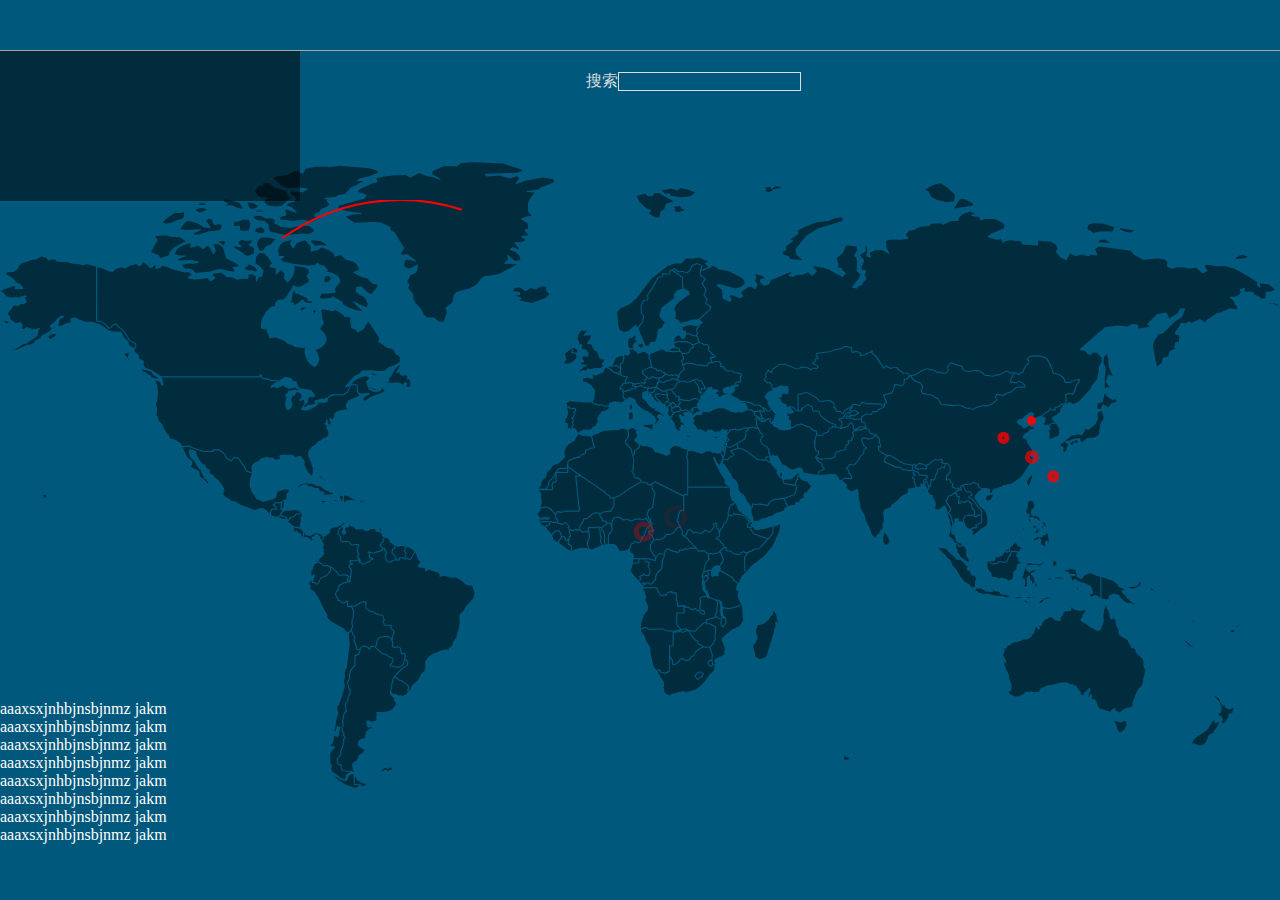
<file: index.html>
<!DOCTYPE html>
<html lang="en">
<head>
    <meta charset="UTF-8">
    <title>Title</title>
    <script src="jquery.min.js"></script>
    <script src="jquery-jvectormap-2.0.3.min.js"></script>
    <script src="jquery-jvectormap-world-mill.js"></script>
    <link href="jquery-jvectormap-2.0.3.css" rel="stylesheet">
    <link href="style.css" rel="stylesheet">
</head>
<body>
<header ></header>
<div class="threat-block"></div>
<div class="search-group" >
    搜索<input size="20" style="background-color: transparent;border: 1px solid #dddddd;">
</div>
<div id="my-map" ></div>
<div class="bottom-box">
    <div class="bottom-left ">
        <div class="animated fadeInUp">aaaxsxjnhbjnsbjnmz jakm</div>
        <div>aaaxsxjnhbjnsbjnmz jakm</div>
        <div>aaaxsxjnhbjnsbjnmz jakm</div>
        <div>aaaxsxjnhbjnsbjnmz jakm</div>
    </div>
    <div class="bottom-right">
        <div class="animated fadeInUp">aaaxsxjnhbjnsbjnmz jakm</div>
        <div class="animated fadeInUp">aaaxsxjnhbjnsbjnmz jakm</div>
        <div class="animated fadeInUp">aaaxsxjnhbjnsbjnmz jakm</div>
        <div class="animated fadeInUp">aaaxsxjnhbjnsbjnmz jakm</div>
    </div>

</div>
<div style="position: absolute;top: 200px;bottom: 100px;left: 0;right: 0;z-index: 3">
    <canvas id="myCanvas" width="1000" height="500px">

    </canvas>
</div>

</body>
<script>
    $(function () {

        var maxAngle =1.7*Math.PI;
        var stepAngle = 0.05*Math.PI;
        var minAngle =1.3*Math.PI;
        var circle ={
            x:400,
            y:200,
            r:200,
            sAngle:minAngle,
            eAngle:maxAngle,
            counterclockwise:false
        };
        var ctx =$('#myCanvas').get(0).getContext('2d');

        function blinkArc() {
            if(circle.eAngle<maxAngle){
                circle.eAngle+=stepAngle;
            }else {
                circle.eAngle=circle.sAngle;
            }
            ctx.clearRect(0,0,1000,500);
            ctx.beginPath();
            ctx.arc(circle.x,circle.y,circle.r,circle.sAngle,circle.eAngle,circle.counterclockwise);
            ctx.strokeStyle='rgba(255,0,0,1)';
            ctx.fillStyle="#0000ff";
            ctx.lineWidth=2;
            ctx.stroke();
        };
        setInterval(blinkArc,100);




        $("#my-map").vectorMap({
            map:"world_mill",
            backgroundColor:"#00597c",
            zoomButtons:false,
            zoomMax:1,
            regionStyle:{
                initial: {
                    fill: '#000',
                    "fill-opacity":0.5,
                    stroke: 'none',
                    "stroke-width": 0,
                    "stroke-opacity": 0
                },
                hover: {
                    "fill-opacity": 0.8
                },
                selected: {
                    fill: 'yellow'
                },
                selectedHover: {
                }
            },
            onRegionOver: function (event, label, code) {

            },
            onMarkerOver: function(event, label, code) {
                event.preventDefault();
            },
            onMarkerTipShow: function(event, tip, code) {
                event.preventDefault();

            },
            markers: [],
        });
        var markers_array=     [
            {
                latLng: [34.74, 113.66],
                style:{
                    fill:"#fff",
                    r:2
                }
            },
            {
                latLng: [10.95, 99.34],
                style:{
                    fill:"#fff",
                    r:6
                }
            },
            {
                latLng: [38.97, 121.53],

                style:{
                    fill:"#fff",
                    r:8
                }
            },
            {
                latLng: [29.88, 121.64],
                style:{
                    fill:"#fff",
                    r:4
                }
            },
            {
                latLng: [24.88, 127.64],
                style:{
                    fill:"#fff",
                    r:4
                }
            },
            {
                latLng: [13.88, 21.64],
                style:{
                    fill:"#fff",
                    r:4
                }
            },
            {
                latLng: [9.88, 12.64],
                style:{
                    fill:"#fff",
                    r:4
                }
            },
        ];
        var INIT_RADIUS = 2;
        var MAX_RADIUS = 13;
        var INIT_OPACITY = 1;
        var STROKE_WIDTH = 5;
        var RADIUS_INCREAMENT_PER_TICK = 0.8;
        var OPACITY_DECREAMENT_PER_TICK = 0.1;
        markers_array.forEach(function (item) {
            var lifetime = MAX_RADIUS - INIT_RADIUS;
            var current = Math.floor(lifetime * Math.random());
            item.radius = INIT_RADIUS + current * RADIUS_INCREAMENT_PER_TICK;
            item.opacity = INIT_OPACITY - current * OPACITY_DECREAMENT_PER_TICK;
        });
        var vm = $('#my-map').vectorMap('get', 'mapObject');
        function blinkPoints(){
            vm.removeAllMarkers();
            markers_array.forEach(function (item) {
                item.radius += RADIUS_INCREAMENT_PER_TICK;
                item.opacity -= OPACITY_DECREAMENT_PER_TICK;
                if(item.radius > MAX_RADIUS){
                    item.radius = INIT_RADIUS;
                    item.opacity = INIT_OPACITY;
                }
            });
           var markers = markers_array.map(function (item) {
               return{
                   latLng:item.latLng,
                   style: {
                       fill: "transparent",
                       stroke: "#FF0000",
                       'stroke-width': STROKE_WIDTH,
                       'stroke-opacity': item.opacity,
                       r: item.radius,
                   },
               }
           });
            vm.addMarkers(markers);
        }
        setInterval(blinkPoints,100)
    });
</script>
</html>
</file>
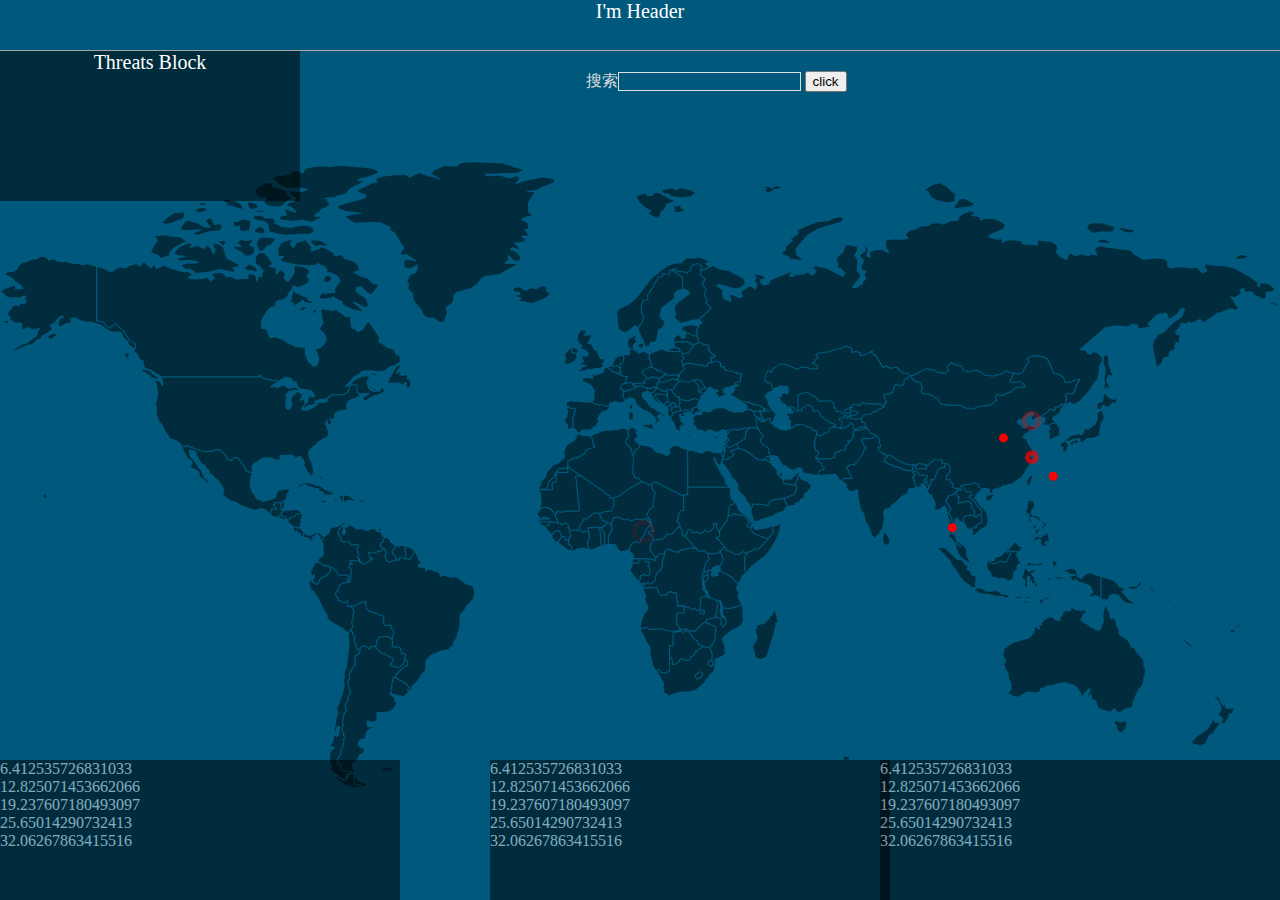
<file: index2.html>
<!DOCTYPE html>
<html lang="en">
<head>
    <meta charset="UTF-8">
    <title>test2</title>
    <script src="jquery.min.js"></script>
    <script src="jquery-jvectormap-2.0.3.min.js"></script>
    <script src="jquery-jvectormap-world-mill.js"></script>
    <link href="jquery-jvectormap-2.0.3.css" rel="stylesheet">
    <link href="style.css" rel="stylesheet">
</head>
<body>
<header >I'm Header</header>
<div class="threat-block">Threats Block</div>
<div class="search-group" >
    搜索<input size="20" style="background-color: transparent;border: 1px solid #dddddd;">
    <button>click</button>
</div>
<div id="my-map" ></div>
<div class="bottom-box">
    <div class="bottom-left bottom-section"></div>
    <div class="bottom-middle bottom-section"></div>
    <div class="bottom-right bottom-section"></div>
</div>


</body>
<script>
    $(function () {
        function scroll_($_selector) {
            $_selector.empty();
            var ram=Math.random();
            var scroll_caption =[10*ram,20*ram,30*ram,40*ram,50*ram,60*ram];
            scroll_caption.forEach(function (item,index) {
                if(index<5){
                    $_selector.append('<div>'+item+'</div>')
                    // $_selector.append('<div class="animated_fadeIn" >'+item+'</div>')
                }
            });
        }
        scroll_($(".bottom-section"));
        setInterval(scroll_,1000,$(".bottom-section"));


        $("#my-map").vectorMap({
            map:"world_mill",
            backgroundColor:"#00597c",
            zoomButtons:false,
            zoomMax:1,
            regionStyle:{
                initial: {
                    fill: '#000',
                    "fill-opacity":0.5,
                    stroke: 'none',
                    "stroke-width": 0,
                    "stroke-opacity": 0
                },
                hover: {
                    "fill-opacity": 0.8
                },
                selected: {
                    fill: 'yellow'
                },
                selectedHover: {
                }
            },
            onRegionTipShow: function(event, tip, code) {
                event.preventDefault();
            },
            onRegionOver: function (event, label, code) {
                event.preventDefault();
            },
            onMarkerOver: function(event, label, code) {
                event.preventDefault();
            },
            onMarkerTipShow: function(event, tip, code) {
                event.preventDefault();
            },
            markers: [],
        });
        var markers_array=[
            {
                latLng: [34.74, 113.66],
                style:{
                    fill:"#fff",
                    r:2
                }
            },
            {
                latLng: [10.95, 99.34],
                style:{
                    fill:"#fff",
                    r:6
                }
            },
            {
                latLng: [38.97, 121.53],

                style:{
                    fill:"#fff",
                    r:8
                }
            },
            {
                latLng: [29.88, 121.64],
                style:{
                    fill:"#fff",
                    r:4
                }
            },
            {
                latLng: [24.88, 127.64],
                style:{
                    fill:"#fff",
                    r:4
                }
            },
            {
                latLng: [13.88, 21.64],
                style:{
                    fill:"#fff",
                    r:4
                }
            },
            {
                latLng: [9.88, 12.64],
                style:{
                    fill:"#fff",
                    r:4
                }
            },
        ];
        var INIT_RADIUS = 2;
        var MAX_RADIUS = 13;
        var INIT_OPACITY = 1;
        var STROKE_WIDTH = 5;
        var RADIUS_INCREAMENT_PER_TICK = 0.8;
        var OPACITY_DECREAMENT_PER_TICK = 0.1;
        markers_array.forEach(function (item) {
            var lifetime = MAX_RADIUS - INIT_RADIUS;
            var current = Math.floor(lifetime * Math.random());
            item.radius = INIT_RADIUS + current * RADIUS_INCREAMENT_PER_TICK;
            item.opacity = INIT_OPACITY - current * OPACITY_DECREAMENT_PER_TICK;
        });
        var vm = $('#my-map').vectorMap('get', 'mapObject');
        function blinkPoints(){
            vm.removeAllMarkers();
            markers_array.forEach(function (item) {
                item.radius += RADIUS_INCREAMENT_PER_TICK;
                item.opacity -= OPACITY_DECREAMENT_PER_TICK;
                if(item.radius > MAX_RADIUS){
                    item.radius = INIT_RADIUS;
                    item.opacity = INIT_OPACITY;
                }
            });
            var markers = markers_array.map(function (item) {
                return{
                    latLng:item.latLng,
                    style: {
                        fill: "transparent",
                        stroke: "#FF0000",
                        'stroke-width': STROKE_WIDTH,
                        'stroke-opacity': item.opacity,
                        r: item.radius,
                    },
                }
            });
            vm.addMarkers(markers);
        }
        setInterval(blinkPoints,100)
    });
</script>
</html>
</file>
<file: style.css>
body{
    margin: 0;
    padding: 0;
}
header{
    height: 50px;
    width: 100%;
    background-color: #00597c;
    margin: 0;
    padding: 0;
    border-bottom: 1px solid #a6a6a6;
    text-align: center;
    font-size: 20px;
    color: #fff;
    /*margin-bottom: 10px;*/
}
.threat-block{
    height: 150px;
    width: 300px;
    background-color: rgba(0, 0, 0, 0.5);
    display: inline-block;
    text-align: center;
    font-size: 20px;
    color: #ffffff;

}
.search-group{
    display: inline-block;
    vertical-align: top;
    margin-top:20px ;
    margin-left: 22%;
    color: #dddddd;
    /*position: absolute;*/
}
#my-map{
    position: absolute;
    top: 50px;
    bottom: 0;
    left: 0;
    right: 0;
    color: #0f0f0f;
    z-index: -1;
}
@media only screen and (min-width: 1200px) {

}
.bottom-box{
    position: absolute;
    width: 100%;
    height: 200px;
    bottom: 0;
    left: 0;
    min-width: 1205px;
    overflow-x: auto;
    color: #ffffff;

}
.bottom-section{
    position: absolute;
    bottom: 0;
    height: 140px;
    width: 400px;
    background-color: #000000;
    opacity: 0.5;
    z-index: 1;
}
.bottom-left{
     left: 0;
}
.bottom-middle{
    left: 490px;
}
.bottom-right{
    right: 0;
}
@keyframes fadeIn {
    from {
        opacity: 0;
        /*transform: translate3d(0, 100%, 0);*/
    }

    to {
        opacity: 1;
        /*transform: none;*/
    }
}
.animated_fadeIn{
    animation-duration: 1s;
    animation-fill-mode: both;
    animation-name: fadeIn;
}
</file>
